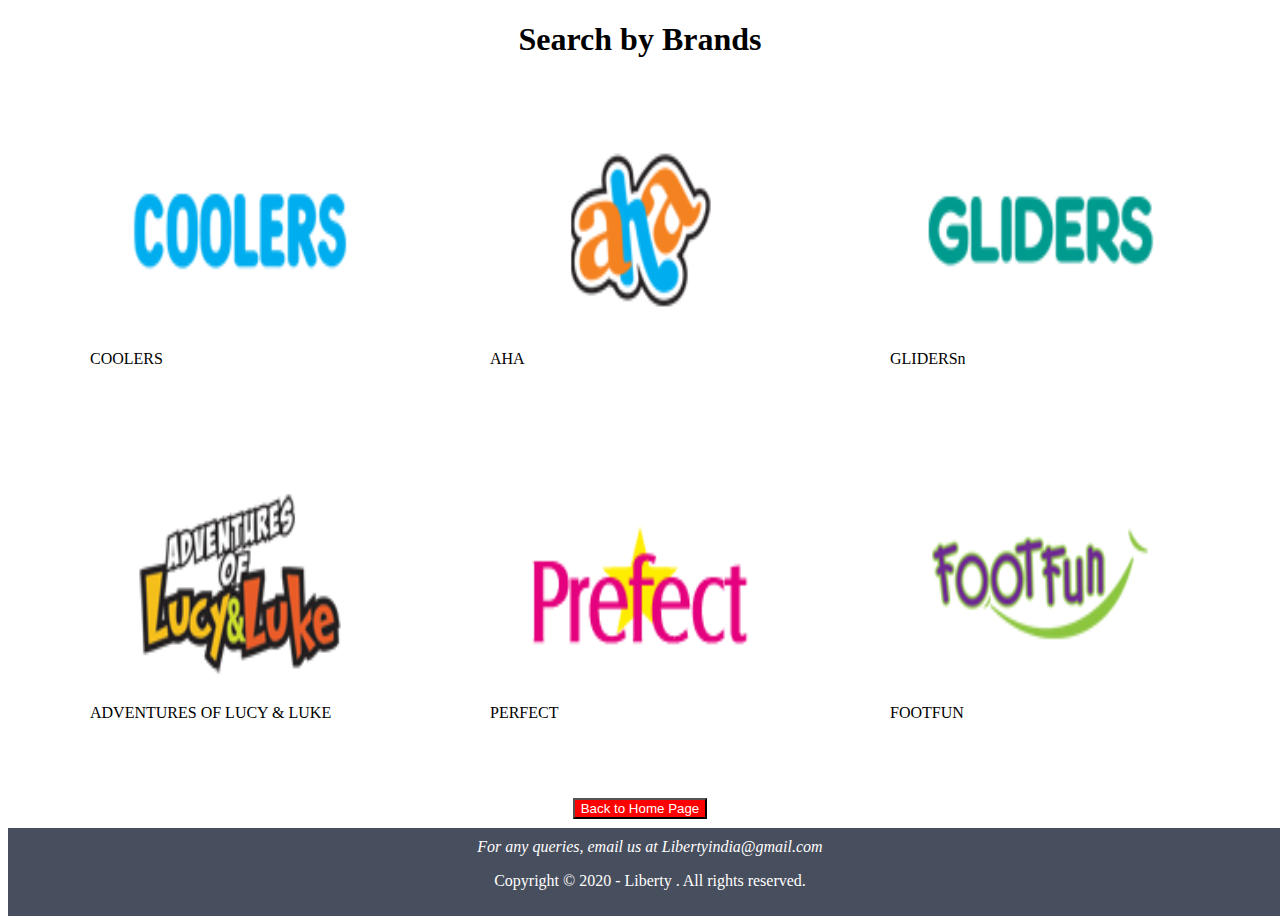
<file: brands.html>
<!DOCTYPE html>
<html>
<head>
	<title>Brands</title>
	<link rel="stylesheet" type="text/css" href="men.css">
</head>
<body>

	<div class="write">
    <h1>Search by Brands</h1>    
    </div>
<div class="flex-container">
    <div> <img  src="br1.png" alt="error" width="300px" height="200px" ><p>COOLERS</p></div>
    <div> <img  src="br2.png" alt="error" width="300px" height="200px"><p>AHA</p></div>
    <div> <img  src="br3.png" alt="error" width="300px" height="200px" ><p>GLIDERSn</p></div>
    <div> <img  src="br4.png" alt="error"width="300px" height="200px" ><p>ADVENTURES OF LUCY & LUKE<p></div>
    <div> <img  src="br5.png" alt="error"width="300px" height="200px" ><p>PERFECT</p></div>
    <div> <img  src="br6.png" alt="error" width="300px" height="200px"><p>FOOTFUN</p></div>
   
</div>

    
		<!--back to home page-->
		<div class="homepage header">
			<button style="background-color: red;"><a href="index.html"style="color: white; text-decoration: none;">Back to Home Page</a></button>
		</div>
		<!--end-->
		</div>
    <!-- footer -->
 <div class="foot"> 
<!--footer section-->
            <div class="header footer">
<address>
    For any queries, email us at Libertyindia@gmail.com
  </address>
  <p>Copyright © 2020 - Liberty . All rights reserved.</p>
</div>
</body>
</div>
</html>
</file>
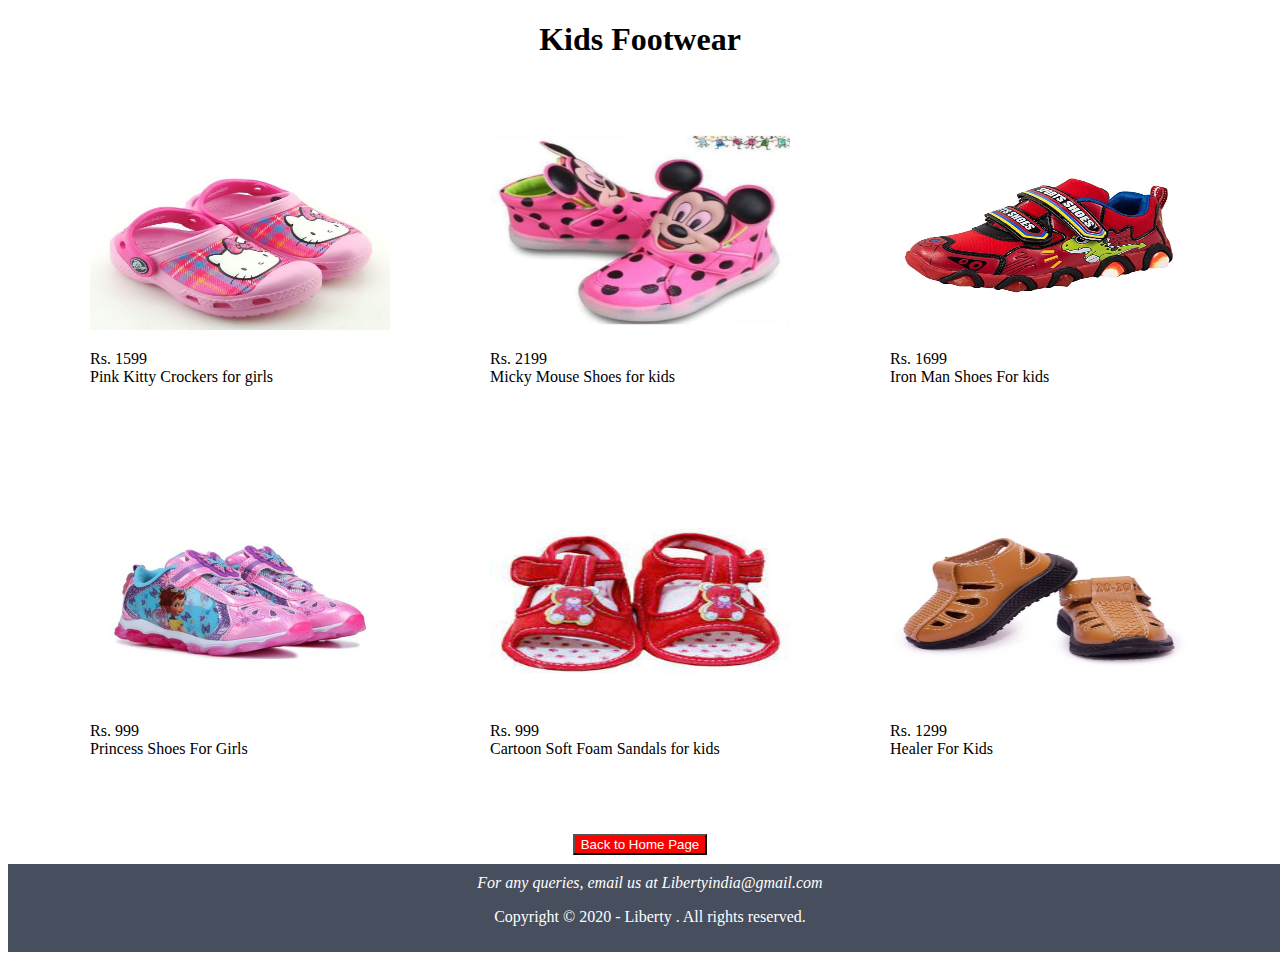
<file: kids.html>
<!DOCTYPE html>
<html>
<head>
	<title>Kids</title>
	<link rel="stylesheet" type="text/css" href="men.css">
</head>
<body>

	<div class="write">
    <h1>Kids Footwear</h1>    
    </div>
<div class="flex-container">
    <div> <img  src="kid1.jpg" alt="error" width="300px" height="200px" ><p>Rs. 1599 <br>Pink Kitty Crockers for girls </p></div>
    <div> <img  src="kid2.jpg" alt="error" width="300px" height="200px"><p>Rs. 2199 <br>Micky Mouse Shoes for kids</p></div>
    <div> <img  src="kid3.jpg" alt="error" width="300px" height="200px" ><p>Rs. 1699<br>Iron Man Shoes For kids</p></div>
    <div> <img  src="kid4.jpg" alt="error"width="300px" height="200px" ><p>Rs. 999<br>Princess Shoes For Girls<p></div>
    <div> <img  src="kid5.jpg" alt="error"width="300px" height="200px" ><p>Rs. 999<br>Cartoon Soft Foam Sandals for kids</p></div>
    <div> <img  src="kid6.jpeg" alt="error" width="300px" height="200px"><p>Rs. 1299<br>Healer For Kids</p></div>
   
</div>

    
		<!--back to home page-->
		<div class="homepage header">
			<button style="background-color: red;"><a href="index.html"style="color: white; text-decoration: none;">Back to Home Page</a></button>
		</div>
		<!--end-->
		</div>
    <!-- footer -->
 <div class="foot"> 
<!--footer section-->
            <div class="header footer">
<address>
    For any queries, email us at Libertyindia@gmail.com
  </address>
  <p>Copyright © 2020 - Liberty . All rights reserved.</p>
</div>
</body>
</div>
</html>
</file>
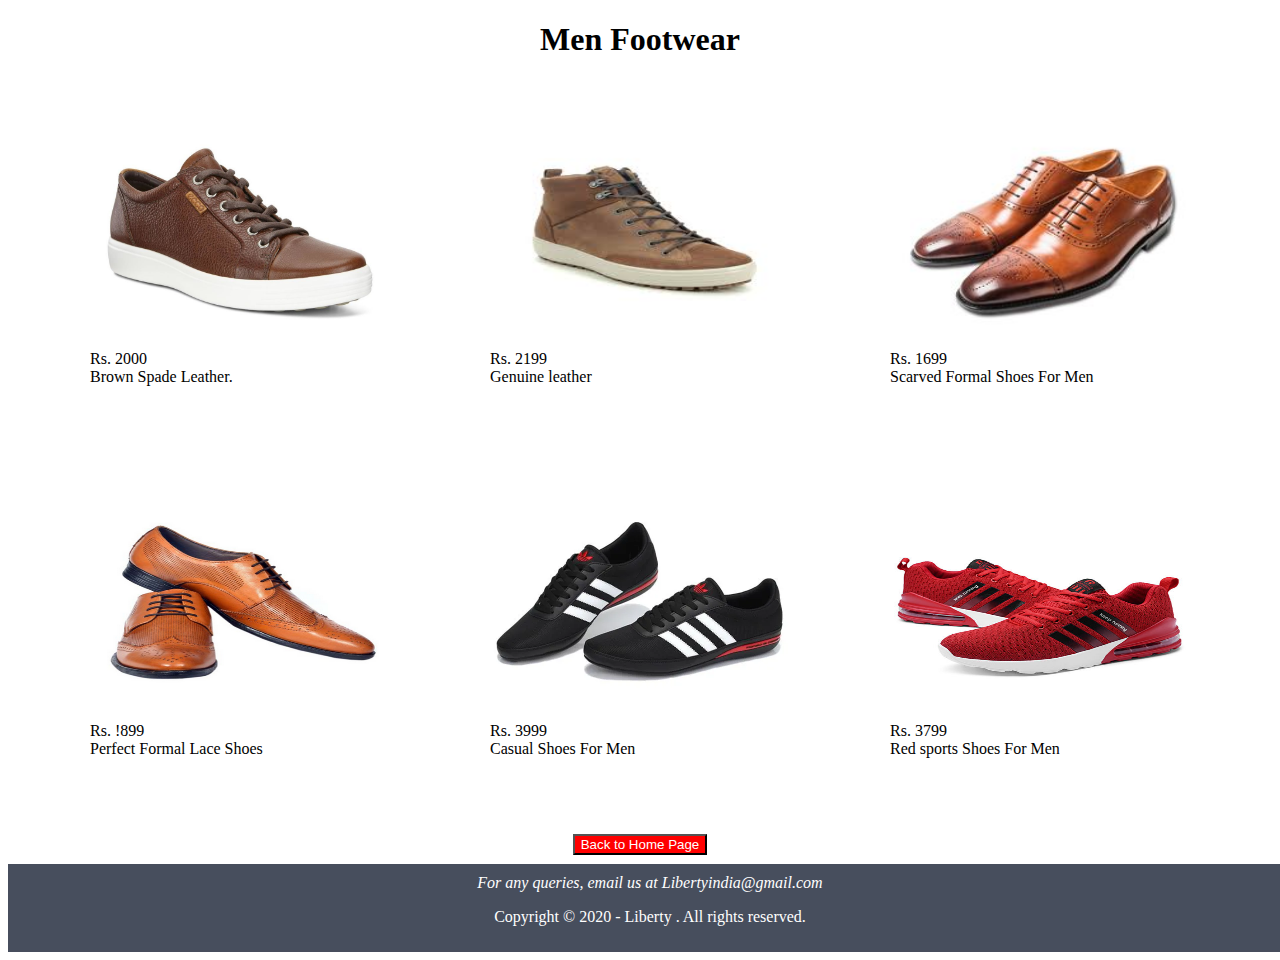
<file: men.html>
<!DOCTYPE html>
<html>
<head>
	<title>Men</title>
	<link rel="stylesheet" type="text/css" href="men.css">
</head>
<body>

	<div class="write">
    <h1>Men Footwear</h1>    
    </div>
<div class="flex-container">
    <div> <img  src="men1.jpg" alt="error" width="300px" height="200px" ><p>Rs. 2000 <br>Brown Spade Leather.</p></div>
    <div> <img  src="men2.jpg" alt="error" width="300px" height="200px"><p>Rs. 2199 <br>Genuine leather</p></div>
    <div> <img  src="men3.jpg" alt="error" width="300px" height="200px" ><p>Rs. 1699<br>Scarved Formal Shoes For Men</p></div>
    <div> <img  src="men4.png" alt="error"width="300px" height="200px" ><p>Rs. !899<br>Perfect Formal Lace Shoes<p></div>
    <div> <img  src="men5.webp" alt="error"width="300px" height="200px" ><p>Rs. 3999<br>Casual Shoes For Men</p></div>
    <div> <img  src="men6.jpg" alt="error" width="300px" height="200px"><p>Rs. 3799<br>Red sports Shoes For Men</p></div>
   
</div>

    
		<!--back to home page-->
		<div class="homepage header">
			<button style="background-color: red;"><a href="index.html"style="color: white; text-decoration: none;">Back to Home Page</a></button>
		</div>
		<!--end-->
		</div>
    <!-- footer -->
 <div class="foot"> 
<!--footer section-->
            <div class="header footer">
<address>
    For any queries, email us at Libertyindia@gmail.com
  </address>
  <p>Copyright © 2020 - Liberty . All rights reserved.</p>
</div>
</body>
</div>
</html>
</file>
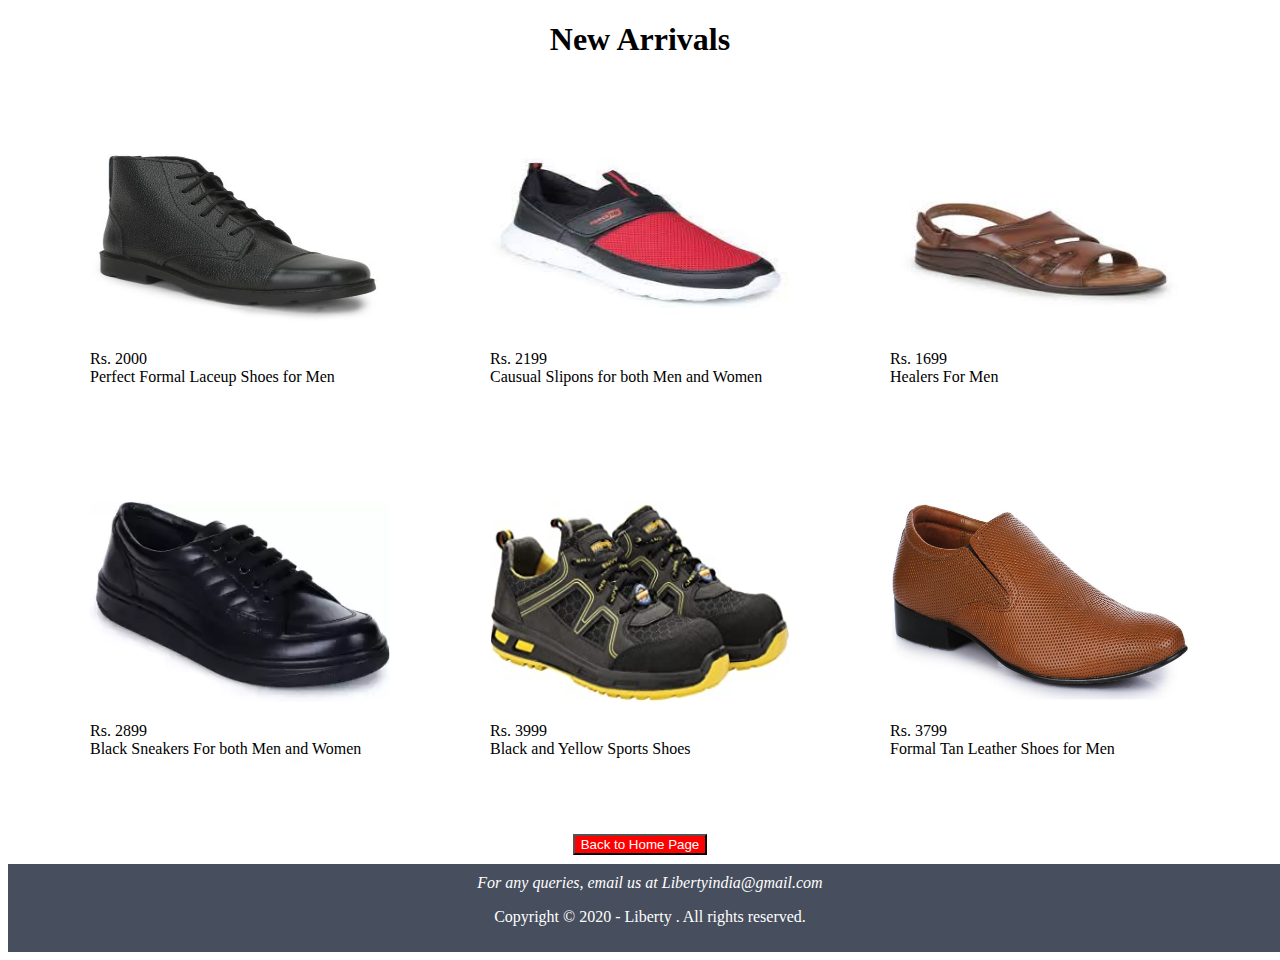
<file: New Arrivals.html>
<!DOCTYPE html>
<html>
<head>
	<title>Men</title>
	<link rel="stylesheet" type="text/css" href="men.css">
</head>
<body>

	<div class="write">
    <h1>New Arrivals</h1>    
    </div>
<div class="flex-container">
    <div> <img  src="na1.jpg" alt="error" width="300px" height="200px" ><p>Rs. 2000 <br>Perfect Formal Laceup Shoes for Men</p></div>
    <div> <img  src="na2.jpg" alt="error" width="300px" height="200px"><p>Rs. 2199 <br>Causual Slipons for both Men and Women</p></div>
    <div> <img  src="na3.jpg" alt="error" width="300px" height="200px" ><p>Rs. 1699<br>Healers For Men</p></div>
    <div> <img  src="na4.webp" alt="error"width="300px" height="200px" ><p>Rs. 2899<br>Black Sneakers For both Men and Women<p></div>
    <div> <img  src="na5.jpg" alt="error"width="300px" height="200px" ><p>Rs. 3999<br>Black and Yellow Sports Shoes</p></div>
    <div> <img  src="na6.jpg" alt="error" width="300px" height="200px"><p>Rs. 3799<br>Formal Tan Leather Shoes for Men</p></div>
   
</div>

    
		<!--back to home page-->
		<div class="homepage header">
			<button style="background-color: red;"><a href="index.html" style="color: white; text-decoration: none;">Back to Home Page</a></button>
		</div>
		<!--end-->
		</div>
    <!-- footer -->
 <div class="foot"> 
<!--footer section-->
            <div class="header footer">
<address>
    For any queries, email us at Libertyindia@gmail.com
  </address>
  <p>Copyright © 2020 - Liberty . All rights reserved.</p>
</div>
</body>
</div>
</html>
</file>
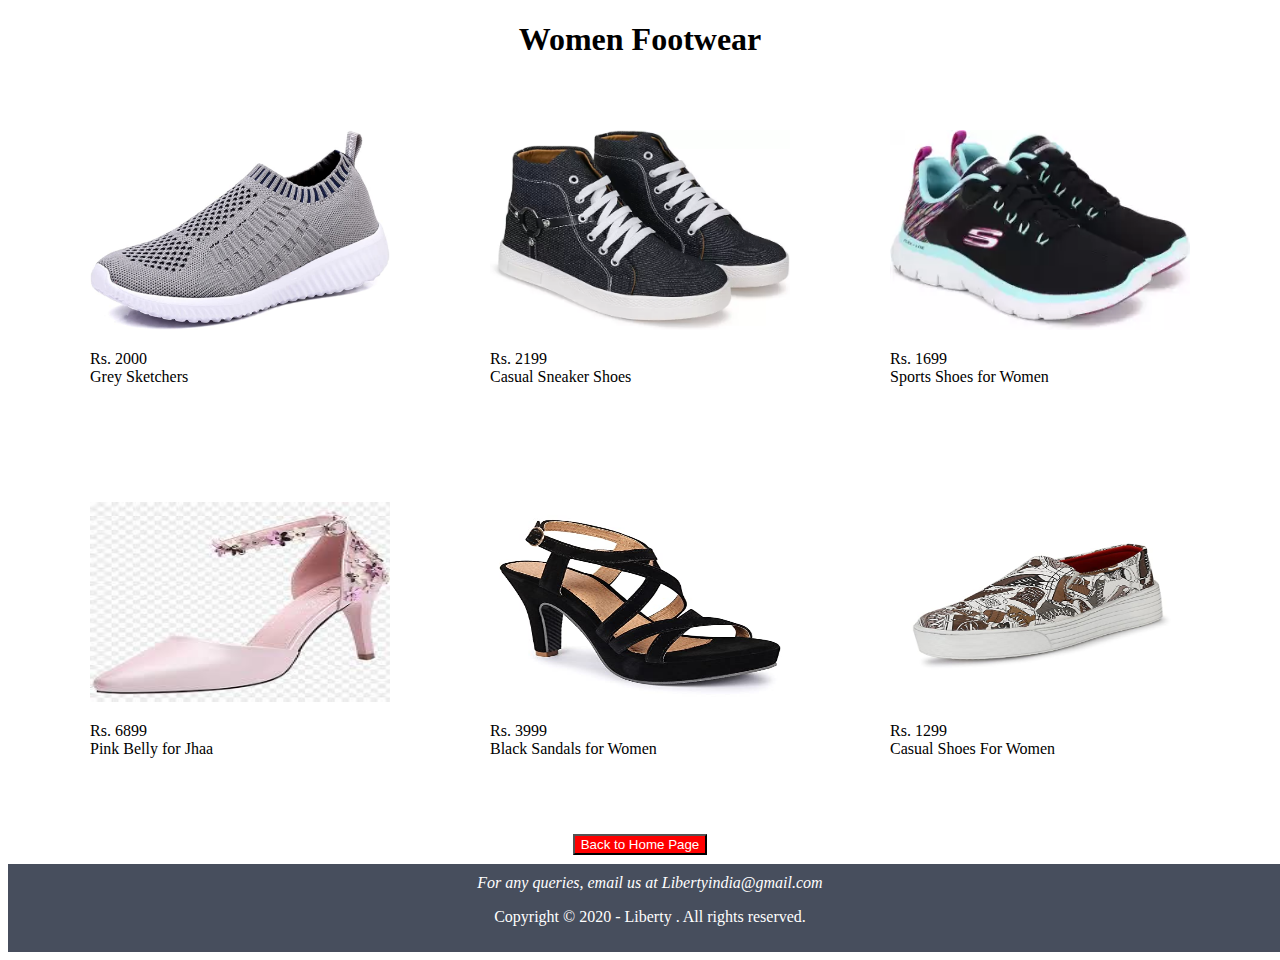
<file: women.html>
<!DOCTYPE html>
<html>
<head>
	<title>Women</title>
	<link rel="stylesheet" type="text/css" href="men.css">
</head>
<body>

	<div class="write">
    <h1>Women Footwear</h1>    
    </div>
<div class="flex-container">
    <div> <img  src="wom1.jpg" alt="error" width="300px" height="200px" ><p>Rs. 2000 <br>Grey Sketchers</p></div>
    <div> <img  src="wom2.webp" alt="error" width="300px" height="200px"><p>Rs. 2199 <br>Casual Sneaker Shoes</p></div>
    <div> <img  src="wom3.webp" alt="error" width="300px" height="200px" ><p>Rs. 1699<br>Sports Shoes for Women</p></div>
    <div> <img  src="wom4.jpg" alt="error"width="300px" height="200px" ><p>Rs. 6899<br>Pink Belly for Jhaa<p></div>
    <div> <img  src="wom5.jpg" alt="error"width="300px" height="200px" ><p>Rs. 3999<br>Black Sandals for Women</p></div>
    <div> <img  src="wom6.jpg" alt="error" width="300px" height="200px"><p>Rs. 1299<br>Casual Shoes For Women</p></div>
   
</div>

    
		<!--back to home page-->
		<div class="homepage header">
			<button style="background-color: red;"><a href="index.html"style="color: white; text-decoration: none;">Back to Home Page</a></button>
		</div>
		<!--end-->
		</div>
    <!-- footer -->
 <div class="foot"> 
<!--footer section-->
            <div class="header footer">
<address>
    For any queries, email us at Libertyindia@gmail.com
  </address>
  <p>Copyright © 2020 - Liberty . All rights reserved.</p>
</div>
</body>
</div>
</html>
</file>
<file: men.css>
.flex-container
{
    display: flex;
    flex-wrap: wrap;
    flex-direction: row;
    justify-content:center;

}
.flex-container div
{
 padding: 50px;
}
.write{
    text-align: center;
}
.foot{
  position: static;
  padding: 10px;
  margin-top: 10px;
  left:0;
  bottom:0;
  width:100%;
  background-color:#474e5d;
  color:white;
  text-align:center;
}
.homepage
{
    height: 20px;
    text-align: center;
    padding-top: 10px;
}
</file>
